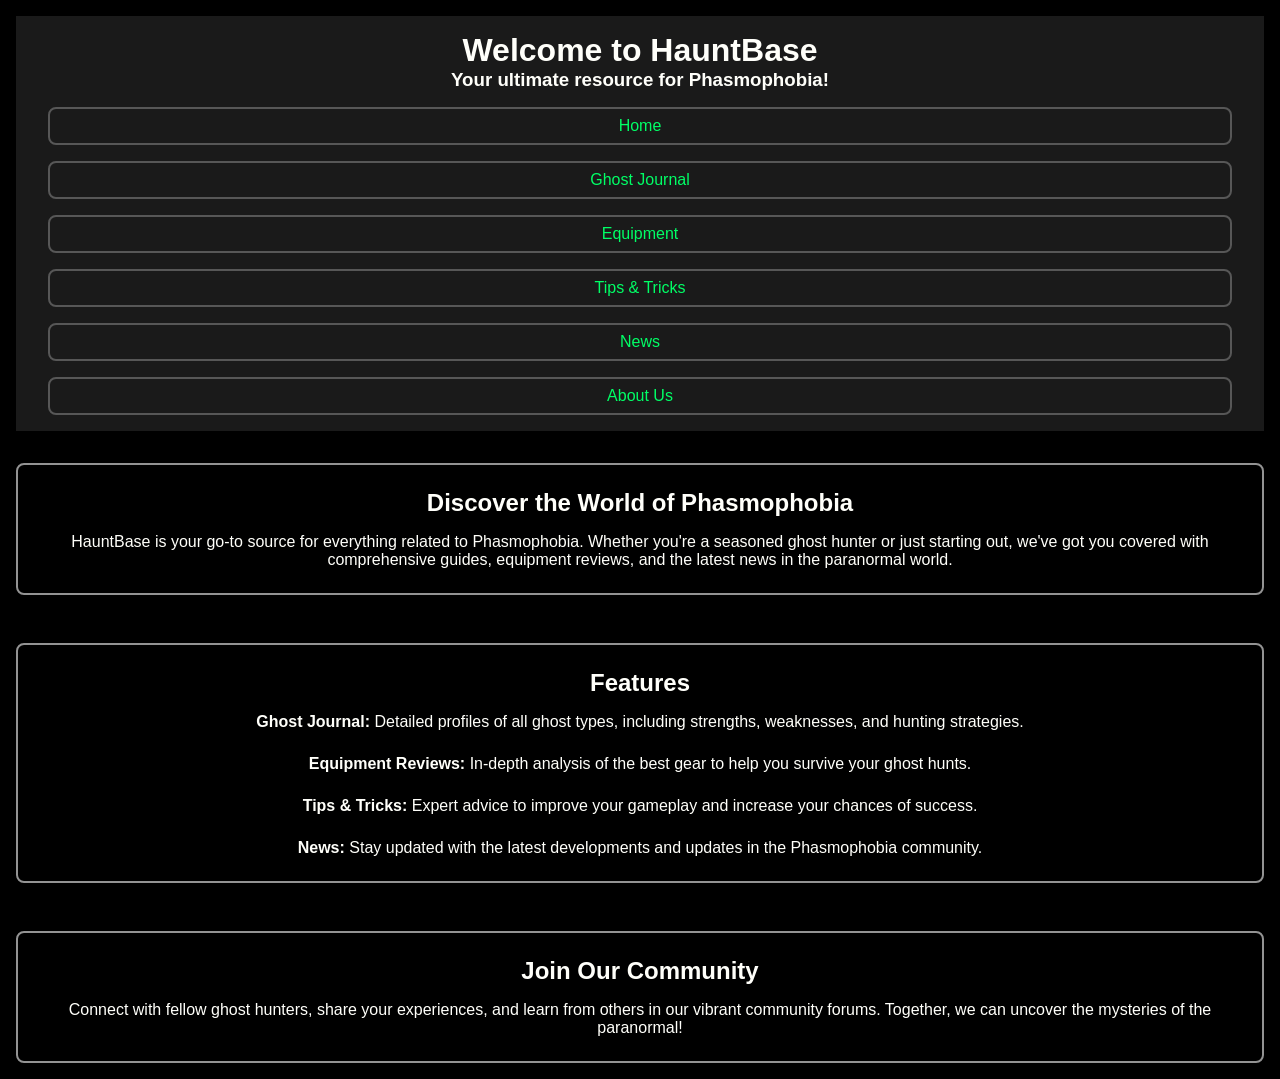
<file: index.html>
<!DOCTYPE html>
<html lang="en">
<head>
    <meta charset="UTF-8">
    <meta name="viewport" content="width=device-width, initial-scale=1.0">
    <link rel="stylesheet" href="css/styles.css">
    <title>HauntBase</title>
</head>
<body>
    <div class="wrapper">
        <div class="header-wrapper">
            <header>
                <h1>Welcome to HauntBase</h1>
                <h3>Your ultimate resource for Phasmophobia!</h3>
            </header>
            <nav>
                <ul>
                    <li><a class="nav-link" href="index.html">Home</a></li>
                    <li><a class="nav-link" href="ghostjournal/index.html">Ghost Journal</a></li>
                    <li><a class="nav-link" href="#">Equipment</a></li>
                    <li><a class="nav-link" href="#">Tips & Tricks</a></li>
                    <li><a class="nav-link" href="#">News</a></li>
                    <li><a class="nav-link" href="#">About Us</a></li>
                </ul>
            </nav>
        </div>

        <main class="index-main">
            <section class="intro-section">
                <h2>Discover the World of Phasmophobia</h2>
                <p>HauntBase is your go-to source for everything related to Phasmophobia. Whether you're a seasoned ghost hunter or just starting out, we've got you covered with comprehensive guides, equipment reviews, and the latest news in the paranormal world.</p>
            </section>

            <section class="features-section">
                <h2>Features</h2>
                <ul>
                    <li><strong>Ghost Journal:</strong> Detailed profiles of all ghost types, including strengths, weaknesses, and hunting strategies.</li>
                    <li><strong>Equipment Reviews:</strong> In-depth analysis of the best gear to help you survive your ghost hunts.</li>
                    <li><strong>Tips & Tricks:</strong> Expert advice to improve your gameplay and increase your chances of success.</li>
                    <li><strong>News:</strong> Stay updated with the latest developments and updates in the Phasmophobia community.</li>
                </ul>
            </section>

            <section class="community-section">
                <h2>Join Our Community</h2>
                <p>Connect with fellow ghost hunters, share your experiences, and learn from others in our vibrant community forums. Together, we can uncover the mysteries of the paranormal!</p>
            </section>
        </main>
    </div>
</body>
</html>
</file>
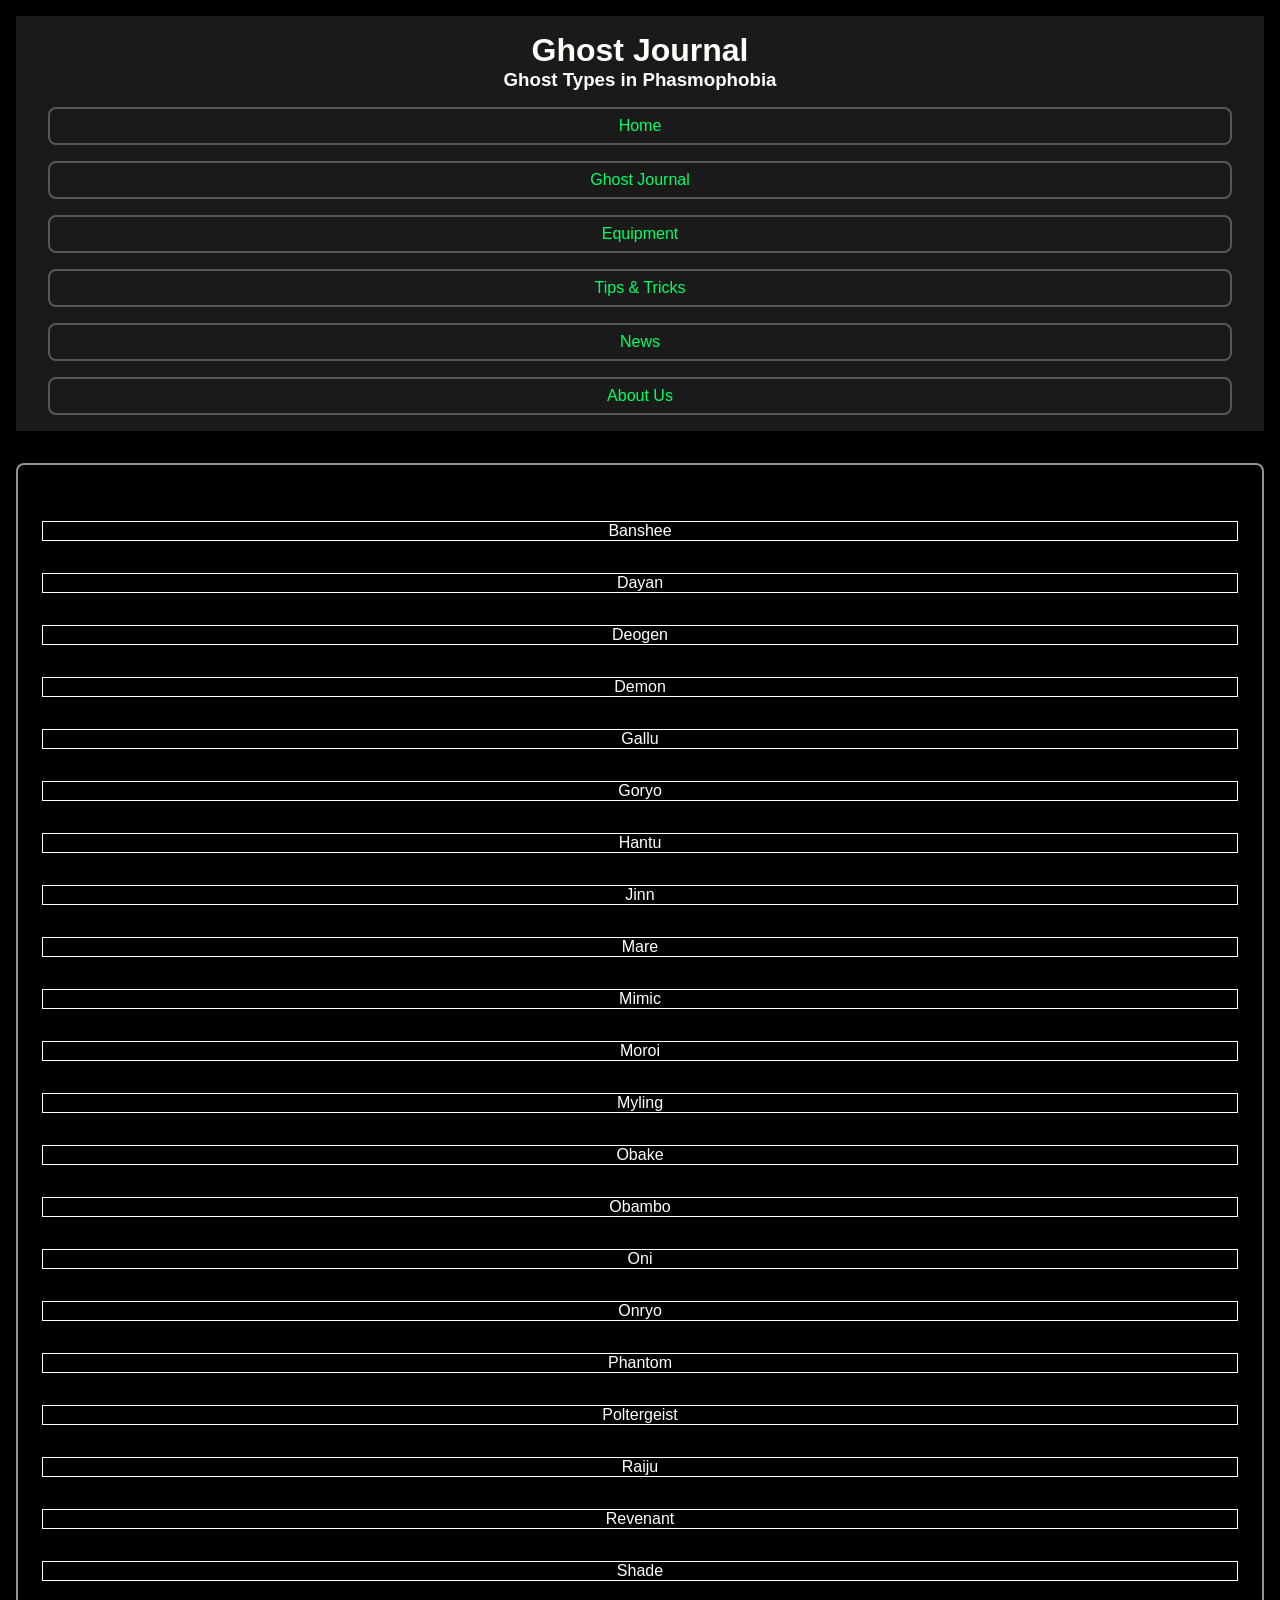
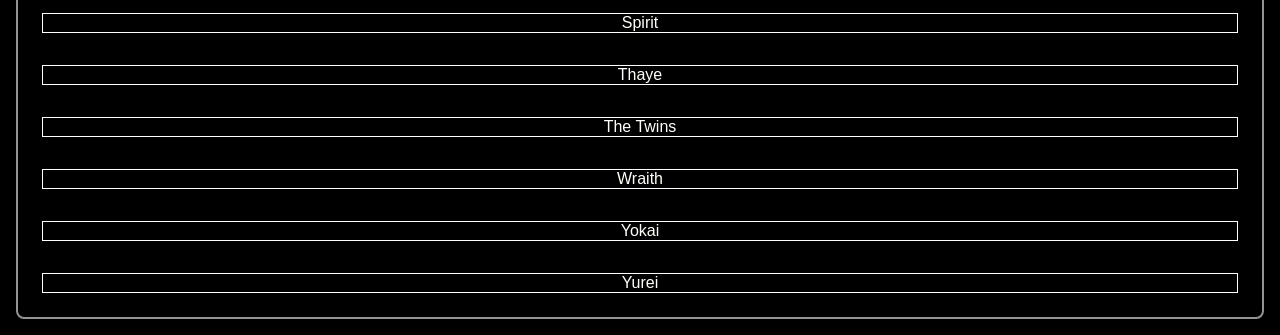
<file: ghostjournal/index.html>
<!DOCTYPE html>
<html lang="en">
<head>
    <meta charset="UTF-8">
    <meta name="viewport" content="width=device-width, initial-scale=1.0">
    <link rel="stylesheet" href="../css/styles.css">
    <title>Ghost Journal | HauntBase</title>
</head>
<body>
    <div class="wrapper">
        <div class="header-wrapper">
            <header>
                <h1>Ghost Journal</h1>
                <h3>Ghost Types in Phasmophobia</h3>
            </header>
            <nav>
                <ul>
                    <li><a class="nav-link" href="../index.html">Home</a></li>
                    <li><a class="nav-link" href="index.html">Ghost Journal</a></li>
                    <li><a class="nav-link" href="#">Equipment</a></li>
                    <li><a class="nav-link" href="#">Tips & Tricks</a></li>
                    <li><a class="nav-link" href="#">News</a></li>
                    <li><a class="nav-link" href="#">About Us</a></li>
                </ul>
            </nav>
        </div>
        <main class="index-main">
            <section class="ghost-type-links">
                <a class="ghost">Banshee</a>
                <a class="ghost">Dayan</a>
                <a class="ghost">Deogen</a>
                <a class="ghost">Demon</a>
                <a class="ghost">Gallu</a>
                <a class="ghost">Goryo</a>
                <a class="ghost">Hantu</a>
                <a class="ghost">Jinn</a>
                <a class="ghost">Mare</a>
                <a class="ghost">Mimic</a>
                <a class="ghost">Moroi</a>
                <a class="ghost">Myling</a>
                <a class="ghost">Obake</a>
                <a class="ghost">Obambo</a>
                <a class="ghost">Oni</a>
                <a class="ghost">Onryo</a>
                <a class="ghost">Phantom</a>
                <a class="ghost">Poltergeist</a>
                <a class="ghost">Raiju</a>
                <a class="ghost">Revenant</a>
                <a class="ghost">Shade</a>
                <a class="ghost">Spirit</a>
                <a class="ghost">Thaye</a>
                <a class="ghost">The Twins</a>
                <a class="ghost">Wraith</a>
                <a class="ghost">Yokai</a>
                <a class="ghost">Yurei</a>
            </section>
        </main>
    </div>
</body>
</html>
</file>
<file: css/styles.css>
* {
  margin: 0;
  padding: 0;
  box-sizing: border-box;
}

html {
    font-family: 'Segoe UI', Tahoma, Geneva, Verdana, sans-serif;
    background-color: #f5f5f5;
}

body {
    background-color: black;
    color: #fffffa;
}

.wrapper {
    padding: 1rem;
}

.header-wrapper {
    background-color: #1a1a1a;
    padding: 1rem 2rem;
    display: flex;
    flex-direction: column;
    justify-content: space-between;
    align-items: center;
}

header {
    width: 100%;
    margin-bottom: 1rem;
    text-align: center;
}

nav {
    width: 100%;
}

nav ul {
    list-style-type: none;
    display: flex;
    flex-direction: column;
    gap: 1rem;
    text-align: center;
    padding: 0;
    width: 100%;
}

nav > ul > li {
    display: flex;
    width: 100%;
}

.nav-link {
    text-decoration: none;
    color: #00ff66;
    width: 100%;
    border: 2px solid #575757;
    border-radius: 8px;
    padding: 0.5rem 1rem;
}

.nav-link:hover {
    text-decoration: underline;
    color: hsl(144, 100%, 37%);
}

.index-main {
    margin-top: 2rem;
    text-align: center;
}

.index-main section {
    border: 2px solid rgba(255, 255, 255, 0.575);
    border-radius: 8px;
    padding: 1.5rem;
}

.index-main section h2 {
    margin-bottom: 1rem;
}

.features-section {
    margin-top: 3rem;
    margin-bottom: 3rem;
}

.features-section h2 {
    margin-bottom: 1.5rem;
}

.features-section ul {
    display: flex;
    flex-direction: column;
    gap: 1.5rem;
    list-style-type: none;
    padding: 0;
}


/* Ghost Journal Page Styles */

.ghost {
    margin-top: 2rem;
    display: flex;
    flex-direction: column;
    gap: 1rem;
    border: 1px solid white;
}
</file>
